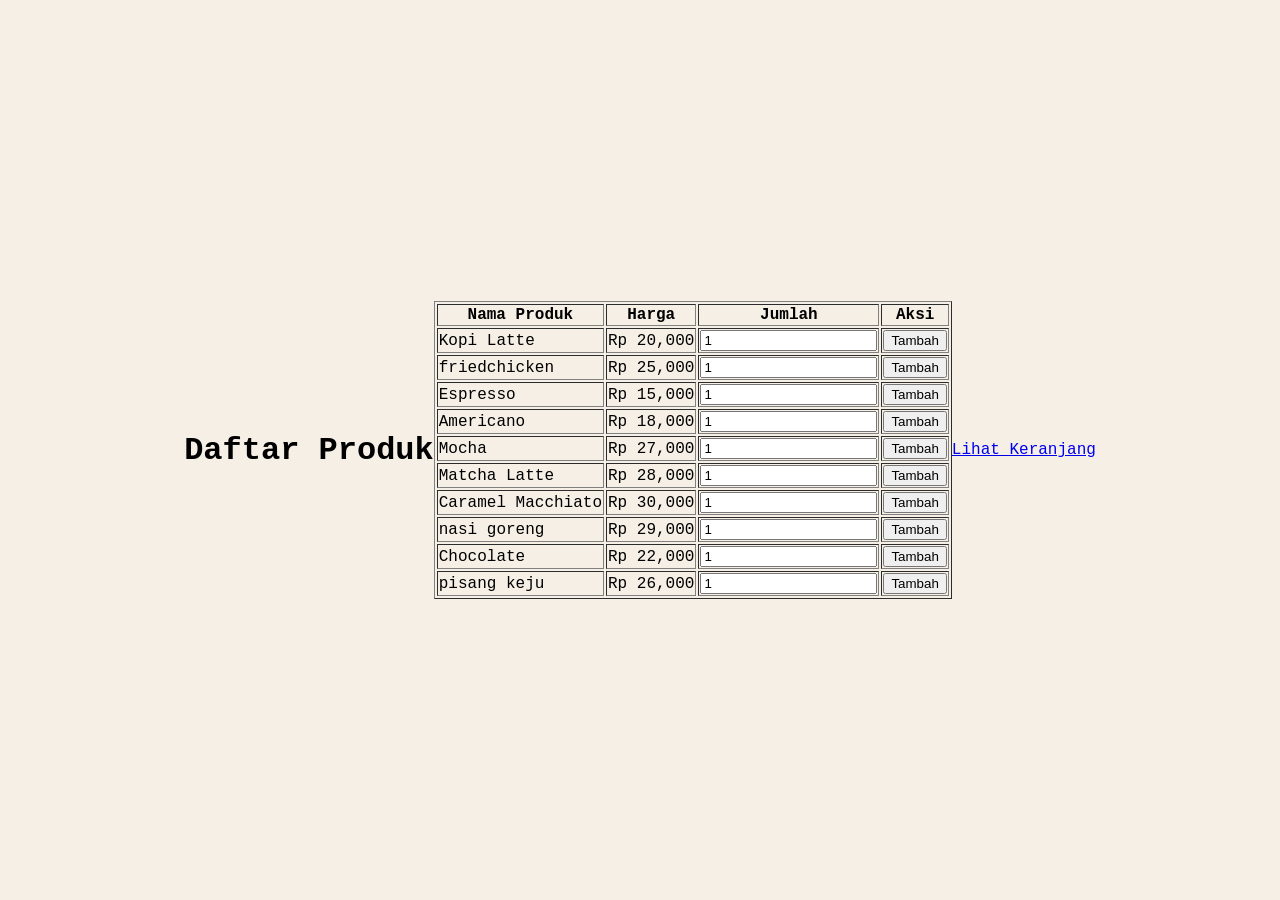
<file: utsdaftarproduk.html>
<!DOCTYPE html>
<html>
<head>
    <title>Daftar Produk</title>
    <link rel="stylesheet" href="tampilan.css">
</head>
<body>

<h1>Daftar Produk</h1>

<table border="1">
    <thead>
        <tr>
            <th>Nama Produk</th>
            <th>Harga</th>
            <th>Jumlah</th>
            <th>Aksi</th>
        </tr>
    </thead>
    <tbody id="list-produk"></tbody>
</table>

<br>
<a href="utskeranjang.php">Lihat Keranjang</a>

<script>

// === Daftar Produk (bisa tambah sampai 100 produk) ===
const produk = [
    { id: 1, nama: "Kopi Latte", harga: 20000 },
    { id: 2, nama: "friedchicken", harga: 25000 },
    { id: 3, nama: "Espresso", harga: 15000 },
    { id: 4, nama: "Americano", harga: 18000 },
    { id: 5, nama: "Mocha", harga: 27000 },
    { id: 6, nama: "Matcha Latte", harga: 28000 },
    { id: 7, nama: "Caramel Macchiato", harga: 30000 },
    { id: 8, nama: "nasi goreng", harga: 29000 },
    { id: 9, nama: "Chocolate", harga: 22000 },
    { id: 10, nama: "pisang keju", harga: 26000 }
];

// === Generate HTML otomatis ===
let tbody = document.getElementById("list-produk");

produk.forEach(p => {
    tbody.innerHTML += `
        <tr>
            <td>${p.nama}</td>
            <td>Rp ${p.harga.toLocaleString()}</td>
            <td><input type="number" id="j${p.id}" value="1" min="1"></td>
            <td><button onclick="tambah(${p.id})">Tambah</button></td>
        </tr>
    `;
});

function tambah(id) {
    let jumlah = document.getElementById("j" + id).value;

    let form = document.createElement("form");
    form.method = "POST";
    form.action = "utskeranjang.php";

    form.innerHTML = `
        <input type="hidden" name="aksi" value="tambah">
        <input type="hidden" name="id" value="${id}">
        <input type="hidden" name="jumlah" value="${jumlah}">
    `;

    document.body.appendChild(form);
    form.submit();
}

</script>

</body>
</html>
</file>
<file: tampilan.css>
/* Body background & font */
body {
    font-family: 'Courier New', Courier, monospace;
    background-color: #f5efe6; /* cream vintage */
    display: flex;
    justify-content: center;
    align-items: center;
    height: 100vh;
    margin: 0;
}

/* Container form */
.login-container {
    background-color: #6b4f3b; /* coklat hangat */
    padding: 40px;
    border-radius: 15px;
    box-shadow: 0 0 15px rgba(0,0,0,0.3);
    color: #fff;
    width: 300px;
    text-align: center;
}

/* Judul */
.login-container h2 {
    margin-bottom: 25px;
    font-family: 'Georgia', serif;
    letter-spacing: 1px;
}

/* Input fields */
.login-container input {
    width: 100%;
    padding: 10px;
    margin: 10px 0;
    border: none;
    border-radius: 8px;
}

/* Button */
.login-container button {
    width: 100%;
    padding: 10px;
    background-color: #a67c52; /* coklat muda */
    border: none;
    border-radius: 8px;
    cursor: pointer;
    font-weight: bold;
    transition: background-color 0.3s;
}

.login-container button:hover {
    background-color: #d2b48c; /* highlight coklat vintage */
}

/* Placeholder */
input::placeholder {
    color: #f0e5d8;
}
</file>
